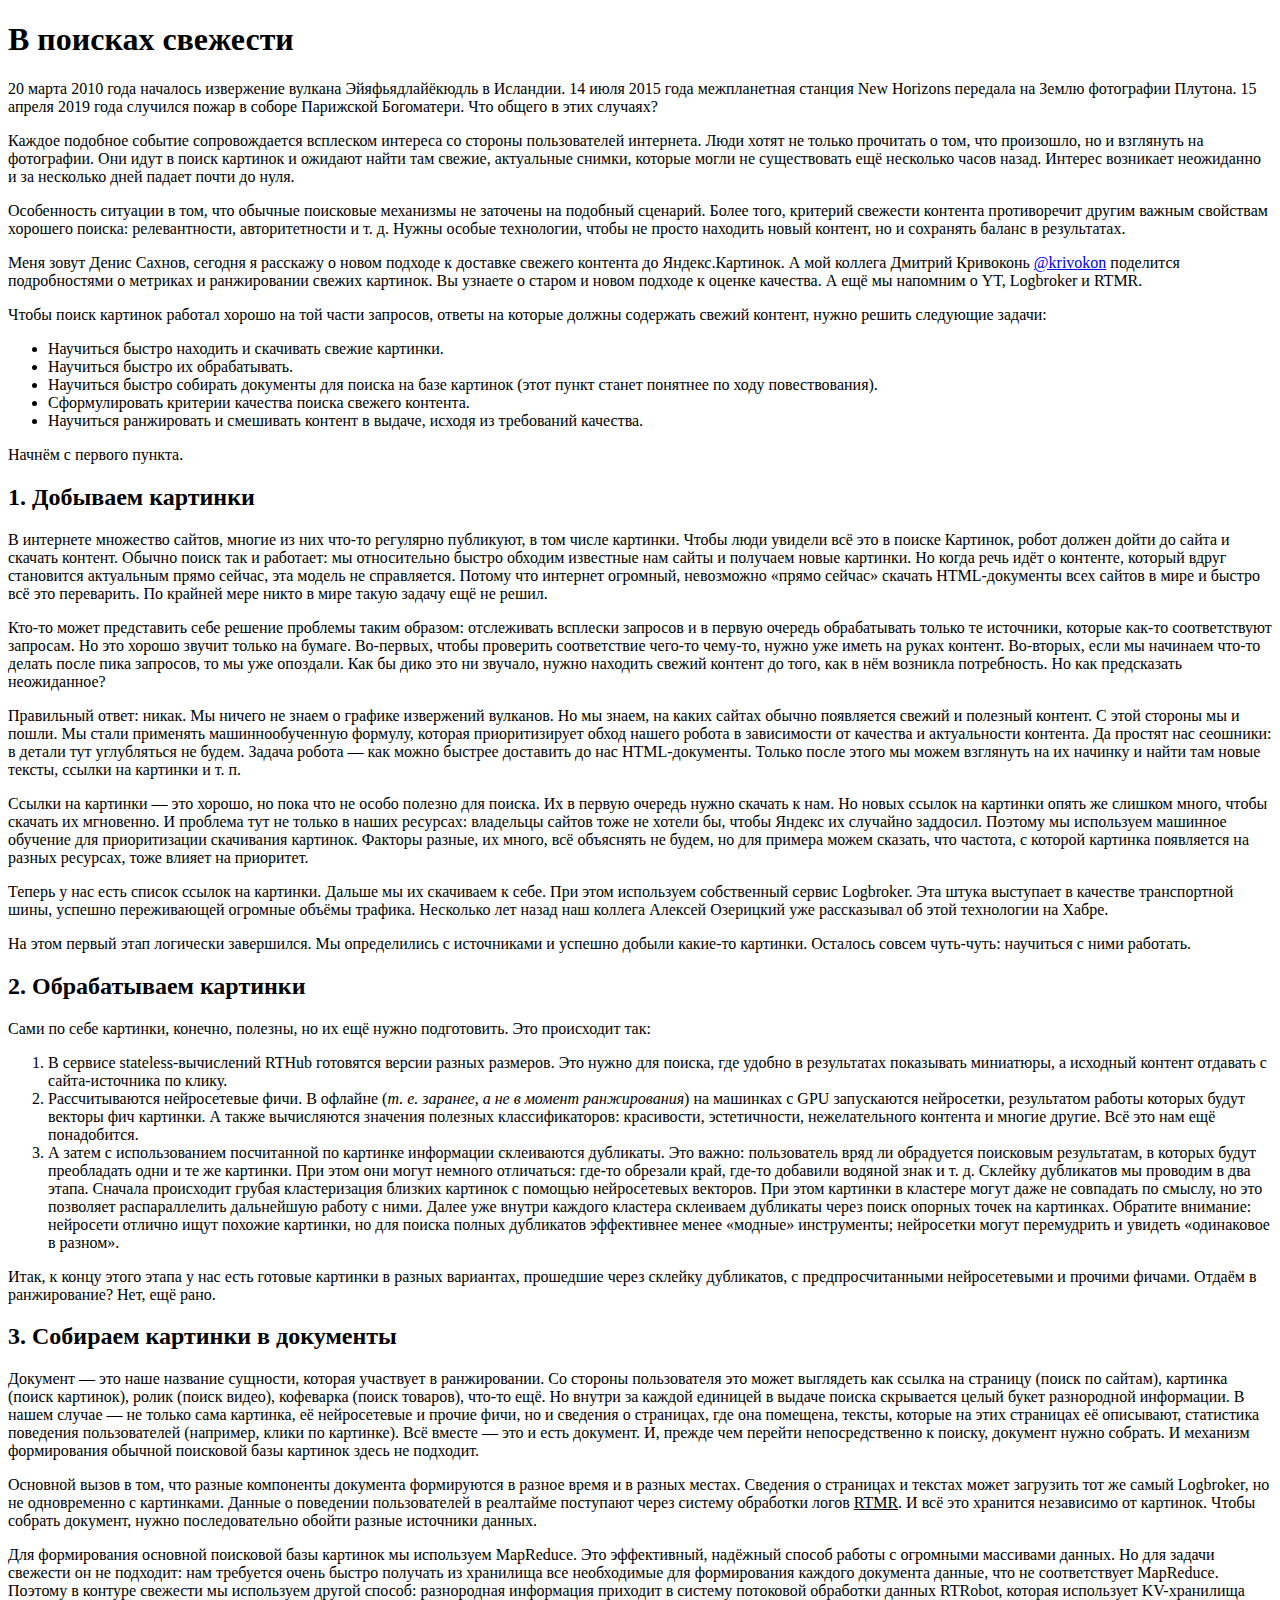
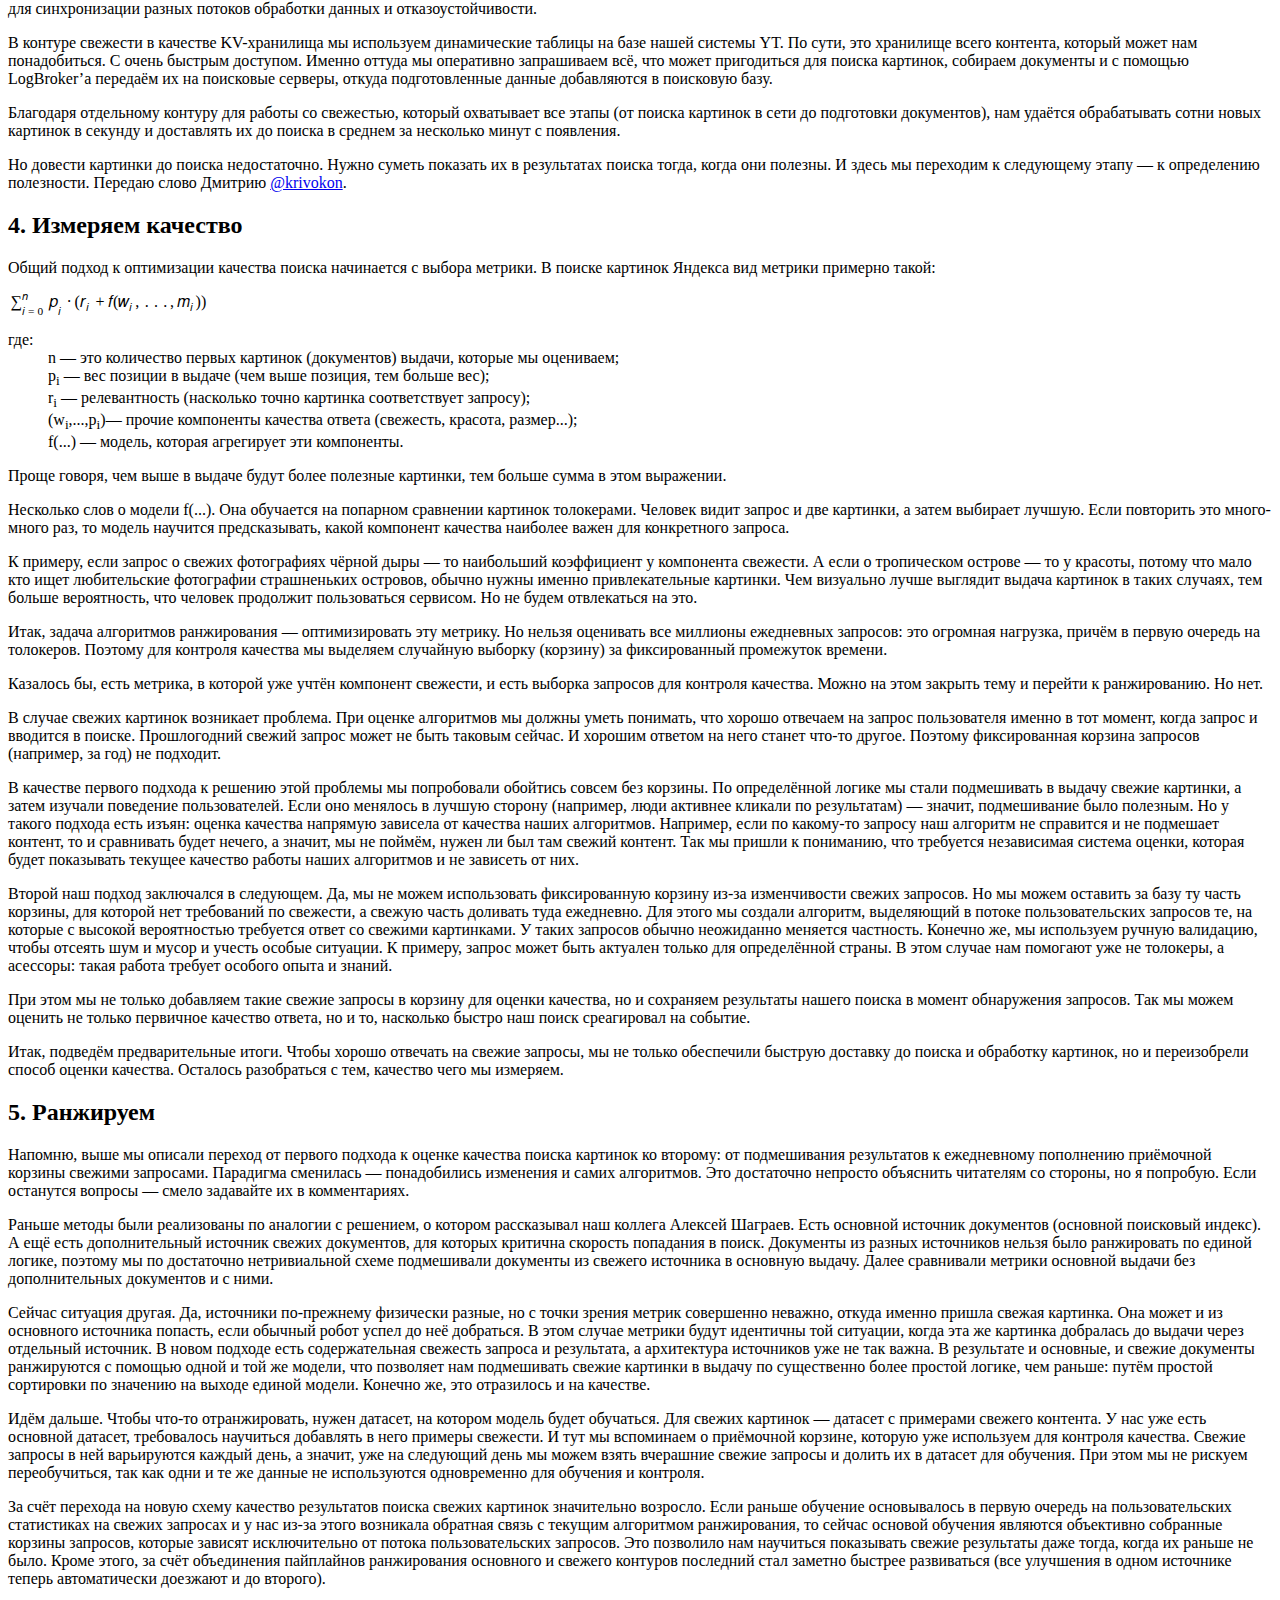
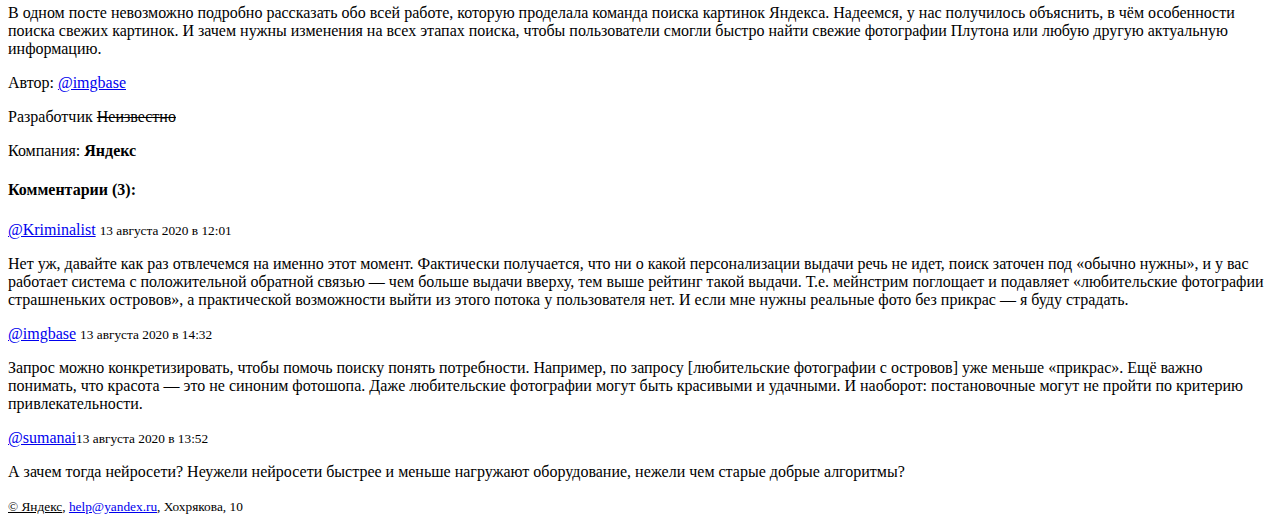
<file: 3rd course/WEB/Laba_1/index.html>
<!DOCTYPE html>
<html lang="ru">

<head>
<script src="http://cdn.mathjax.org/mathjax/latest/MathJax.js?config=TeX-AMS-MML_HTMLorMML"></script>
  <meta charset="UTF-8" />
  <title>Laba_1</title>
</head>
<body>
    <header><h1>В поисках свежести</h1></header>
    <main>
        <section>
            <p>
                20 марта 2010 года началось извержение вулкана Эйяфьядлайёкюдль в Исландии. 14 июля 2015 года межпланетная станция New Horizons передала на Землю фотографии Плутона. 15 апреля 2019 года случился пожар в соборе Парижской Богоматери. Что общего в этих случаях? 
            </p>
            <p>
                Каждое подобное событие сопровождается всплеском интереса со стороны пользователей интернета. Люди хотят не только прочитать о том, что произошло, но и взглянуть на фотографии. Они идут в поиск картинок и ожидают найти там свежие, актуальные снимки, которые могли не существовать ещё несколько часов назад. Интерес возникает неожиданно и за несколько дней падает почти до нуля.
            </p>
            <p>
                Особенность ситуации в том, что обычные поисковые механизмы не заточены на подобный сценарий. Более того, критерий свежести контента противоречит другим важным свойствам хорошего поиска: релевантности, авторитетности и т. д. Нужны особые технологии, чтобы не просто находить новый контент, но и сохранять баланс в результатах.
            </p>
        </section>

        <section>
            <article>
                <p>
                    Меня зовут Денис Сахнов, сегодня я расскажу о новом подходе к доставке свежего контента до Яндекс.Картинок. А мой коллега Дмитрий Кривоконь <a href="mailto:mail@krivokon">@krivokon</a> поделится подробностями о метриках и ранжировании свежих картинок. Вы узнаете о старом и новом подходе к оценке качества. А ещё мы напомним о YT, Logbroker и RTMR. 
                </p>
                <p>
                    Чтобы поиск картинок работал хорошо на той части запросов, ответы на которые должны содержать свежий контент, нужно решить следующие задачи:
                </p>
                <ul>
                    <li>Научиться быстро находить и скачивать свежие картинки.</li>
                    <li>Научиться быстро их обрабатывать.</li>
                    <li>Научиться быстро собирать документы для поиска на базе картинок (этот пункт станет понятнее по ходу повествования).</li>
                    <li>Сформулировать критерии качества поиска свежего контента.</li>
                    <li>Научиться ранжировать и смешивать контент в выдаче, исходя из требований качества.</li>
                </ul>
                <p>Начнём с первого пункта.</p>
            </article>

            <article>
                <h2>1. Добываем картинки</h2>
                <p>
                    В интернете множество сайтов, многие из них что-то регулярно публикуют, в том числе картинки. Чтобы люди увидели всё это в поиске Картинок, робот должен дойти до сайта и скачать контент. Обычно поиск так и работает: мы относительно быстро обходим известные нам сайты и получаем новые картинки. Но когда речь идёт о контенте, который вдруг становится актуальным прямо сейчас, эта модель не справляется. Потому что интернет огромный, невозможно «прямо сейчас» скачать HTML-документы всех сайтов в мире и быстро всё это переварить. По крайней мере никто в мире такую задачу ещё не решил.
                </p>
                <p>
                    Кто-то может представить себе решение проблемы таким образом: отслеживать всплески запросов и в первую очередь обрабатывать только те источники, которые как-то соответствуют запросам. Но это хорошо звучит только на бумаге. Во-первых, чтобы проверить соответствие чего-то чему-то, нужно уже иметь на руках контент. Во-вторых, если мы начинаем что-то делать после пика запросов, то мы уже опоздали. Как бы дико это ни звучало, нужно находить свежий контент до того, как в нём возникла потребность. Но как предсказать неожиданное? 
                </p>
                <p>
                    Правильный ответ: никак. Мы ничего не знаем о графике извержений вулканов. Но мы знаем, на каких сайтах обычно появляется свежий и полезный контент. С этой стороны мы и пошли. Мы стали применять машиннообученную формулу, которая приоритизирует обход нашего робота в зависимости от качества и актуальности контента. Да простят нас сеошники: в детали тут углубляться не будем. Задача робота — как можно быстрее доставить до нас HTML-документы. Только после этого мы можем взглянуть на их начинку и найти там новые тексты, ссылки на картинки и т. п. 
                </p>
                <p>
                    Ссылки на картинки — это хорошо, но пока что не особо полезно для поиска. Их в первую очередь нужно скачать к нам. Но новых ссылок на картинки опять же слишком много, чтобы скачать их мгновенно. И проблема тут не только в наших ресурсах: владельцы сайтов тоже не хотели бы, чтобы Яндекс их случайно заддосил. Поэтому мы используем машинное обучение для приоритизации скачивания картинок. Факторы разные, их много, всё объяснять не будем, но для примера можем сказать, что частота, с которой картинка появляется на разных ресурсах, тоже влияет на приоритет.
                </p>
                <p>
                    Теперь у нас есть список ссылок на картинки. Дальше мы их скачиваем к себе. При этом используем собственный сервис Logbroker. Эта штука выступает в качестве транспортной шины, успешно переживающей огромные объёмы трафика. Несколько лет назад наш коллега Алексей Озерицкий уже рассказывал об этой технологии на Хабре.
                </p>
                <p>
                    На этом первый этап логически завершился. Мы определились с источниками и успешно добыли какие-то картинки. Осталось совсем чуть-чуть: научиться с ними работать.
                </p>
            </article>

            <article>
                <h2>2. Обрабатываем картинки</h2>
                <p>Сами по себе картинки, конечно, полезны, но их ещё нужно подготовить. Это происходит так:</p>
                <ol>
                    <li>
                        В сервисе stateless-вычислений RTHub готовятся версии разных размеров. Это нужно для поиска, где удобно в результатах показывать миниатюры, а исходный контент отдавать с сайта-источника по клику.
                    </li>
                    <li>
                        Рассчитываются нейросетевые фичи. В офлайне (<em>т. е. заранее, а не в момент ранжирования</em>) на машинках с GPU запускаются нейросетки, результатом работы которых будут векторы фич картинки. А также вычисляются значения полезных классификаторов: красивости, эстетичности, нежелательного контента и многие другие. Всё это нам ещё понадобится.
                    </li>
                    <li>
                        А затем с использованием посчитанной по картинке информации склеиваются дубликаты. Это важно: пользователь вряд ли обрадуется поисковым результатам, в которых будут преобладать одни и те же картинки. При этом они могут немного отличаться: где-то обрезали край, где-то добавили водяной знак и т. д. Склейку дубликатов мы проводим в два этапа. Сначала происходит грубая кластеризация близких картинок с помощью нейросетевых векторов. При этом картинки в кластере могут даже не совпадать по смыслу, но это позволяет распараллелить дальнейшую работу с ними. Далее уже внутри каждого кластера склеиваем дубликаты через поиск опорных точек на картинках. Обратите внимание: нейросети отлично ищут похожие картинки, но для поиска полных дубликатов эффективнее менее «модные» инструменты; нейросетки могут перемудрить и увидеть «одинаковое в разном».
                    </li>
                </ol>
                <p>
                    Итак, к концу этого этапа у нас есть готовые картинки в разных вариантах, прошедшие через склейку дубликатов, с предпросчитанными нейросетевыми и прочими фичами. Отдаём в ранжирование? Нет, ещё рано.
                </p>
            </article>

            <article>
                <h2>3. Собираем картинки в документы</h2>
                <p>
                    Документ — это наше название сущности, которая участвует в ранжировании. Со стороны пользователя это может выглядеть как ссылка на страницу (поиск по сайтам), картинка (поиск картинок), ролик (поиск видео), кофеварка (поиск товаров), что-то ещё. Но внутри за каждой единицей в выдаче поиска скрывается целый букет разнородной информации. В нашем случае — не только сама картинка, её нейросетевые и прочие фичи, но и сведения о страницах, где она помещена, тексты, которые на этих страницах её описывают, статистика поведения пользователей (например, клики по картинке). Всё вместе — это и есть документ. И, прежде чем перейти непосредственно к поиску, документ нужно собрать. И механизм формирования обычной поисковой базы картинок здесь не подходит.
                </p>
                <p>
                    Основной вызов в том, что разные компоненты документа формируются в разное время и в разных местах. Сведения о страницах и текстах может загрузить тот же самый Logbroker, но не одновременно с картинками. Данные о поведении пользователей в реалтайме поступают через систему обработки логов <u>RTMR</u>. И всё это хранится независимо от картинок. Чтобы собрать документ, нужно последовательно обойти разные источники данных.
                </p>
                <p>
                    Для формирования основной поисковой базы картинок мы используем MapReduce. Это эффективный, надёжный способ работы с огромными массивами данных. Но для задачи свежести он не подходит: нам требуется очень быстро получать из хранилища все необходимые для формирования каждого документа данные, что не соответствует MapReduce. Поэтому в контуре свежести мы используем другой способ: разнородная информация приходит в систему потоковой обработки данных RTRobot, которая использует KV-хранилища для синхронизации разных потоков обработки данных и отказоустойчивости.
                </p>
                <p>
                    В контуре свежести в качестве KV-хранилища мы используем динамические таблицы на базе нашей системы YT. По сути, это хранилище всего контента, который может нам понадобиться. С очень быстрым доступом. Именно оттуда мы оперативно запрашиваем всё, что может пригодиться для поиска картинок, собираем документы и с помощью LogBroker’а передаём их на поисковые серверы, откуда подготовленные данные добавляются в поисковую базу.
                </p>
                <p>
                    Благодаря отдельному контуру для работы со свежестью, который охватывает все этапы (от поиска картинок в сети до подготовки документов), нам удаётся обрабатывать сотни новых картинок в секунду и доставлять их до поиска в среднем за несколько минут с появления.
                </p>
                <p>
                    Но довести картинки до поиска недостаточно. Нужно суметь показать их в результатах поиска тогда, когда они полезны. И здесь мы переходим к следующему этапу — к определению полезности. Передаю слово Дмитрию <a href="mailto: mail@krivokon">@krivokon</a>.
                </p>
            </article>

            <article>
                <h2>4. Измеряем качество</h2>
                <p>Общий подход к оптимизации качества поиска начинается с выбора метрики. В поиске картинок Яндекса вид метрики примерно такой:</p>

                <p><math xmlns="http://www.w3.org/1998/Math/MathML" >
                    <munderover accent='false' accentunder='false'>
                        <mo>&#x2211;</mo>
                        <mrow>
                            <mi>i</mi>
                            <mo>=</mo>
                            <mn>0</mn>
                        </mrow>
                        <mi>n</mi>
                    </munderover>
                    <msub><mi>p</mi><mi>i</mi></msub><mo>&#xb7;</mo><mo>(</mo><msub><mi>r</mi><mi>i</mi></msub><mo>+</mo><mi>f</mi><mo>(</mo><msub><mi>w</mi><mi>i</mi></msub><mo>,</mo><mo>.</mo><mo>.</mo><mo>.</mo><mo>,</mo><msub><mi>m</mi><mi>i</mi></msub><mo>)</mo><mo>)</mo></math></p>

                <dl>
                    <dt>где:
                    </dt>
                    <dd>n — это количество первых картинок (документов) выдачи, которые мы оцениваем;</dd>
                    <dd>p<sub>i</sub> — вес позиции в выдаче (чем выше позиция, тем больше вес);</dd>
                    <dd>r<sub>i</sub> — релевантность (насколько точно картинка соответствует запросу);</dd>
                    <dd>(w<sub>i</sub>,...,p<sub>i</sub>)— прочие компоненты качества ответа (свежесть, красота, размер...);</dd>
                    <dd>f(...) — модель, которая агрегирует эти компоненты.</dd>
                </dl>
                <p>
                    Проще говоря, чем выше в выдаче будут более полезные картинки, тем больше сумма в этом выражении.
                </p>
                <p>
                    Несколько слов о модели f(...). Она обучается на попарном сравнении картинок толокерами. Человек видит запрос и две картинки, а затем выбирает лучшую. Если повторить это много-много раз, то модель научится предсказывать, какой компонент качества наиболее важен для конкретного запроса.
                </p>
                <p>
                    К примеру, если запрос о свежих фотографиях чёрной дыры — то наибольший коэффициент у компонента свежести. А если о тропическом острове — то у красоты, потому что мало кто ищет любительские фотографии страшненьких островов, обычно нужны именно привлекательные картинки. Чем визуально лучше выглядит выдача картинок в таких случаях, тем больше вероятность, что человек продолжит пользоваться сервисом. Но не будем отвлекаться на это.
                </p>
                <p>
                    Итак, задача алгоритмов ранжирования — оптимизировать эту метрику. Но нельзя оценивать все миллионы ежедневных запросов: это огромная нагрузка, причём в первую очередь на толокеров. Поэтому для контроля качества мы выделяем случайную выборку (корзину) за фиксированный промежуток времени.
                </p>
                <p>
                    Казалось бы, есть метрика, в которой уже учтён компонент свежести, и есть выборка запросов для контроля качества. Можно на этом закрыть тему и перейти к ранжированию. Но нет.
                </p>
                <p>
                    В случае свежих картинок возникает проблема. При оценке алгоритмов мы должны уметь понимать, что хорошо отвечаем на запрос пользователя именно в тот момент, когда запрос и вводится в поиске. Прошлогодний свежий запрос может не быть таковым сейчас. И хорошим ответом на него станет что-то другое. Поэтому фиксированная корзина запросов (например, за год) не подходит.
                </p>
                <p>
                    В качестве первого подхода к решению этой проблемы мы попробовали обойтись совсем без корзины. По определённой логике мы стали подмешивать в выдачу свежие картинки, а затем изучали поведение пользователей. Если оно менялось в лучшую сторону (например, люди активнее кликали по результатам) — значит, подмешивание было полезным. Но у такого подхода есть изъян: оценка качества напрямую зависела от качества наших алгоритмов. Например, если по какому-то запросу наш алгоритм не справится и не подмешает контент, то и сравнивать будет нечего, а значит, мы не поймём, нужен ли был там свежий контент. Так мы пришли к пониманию, что требуется независимая система оценки, которая будет показывать текущее качество работы наших алгоритмов и не зависеть от них.
                </p>
                <p>
                    Второй наш подход заключался в следующем. Да, мы не можем использовать фиксированную корзину из-за изменчивости свежих запросов. Но мы можем оставить за базу ту часть корзины, для которой нет требований по свежести, а свежую часть доливать туда ежедневно. Для этого мы создали алгоритм, выделяющий в потоке пользовательских запросов те, на которые с высокой вероятностью требуется ответ со свежими картинками. У таких запросов обычно неожиданно меняется частность. Конечно же, мы используем ручную валидацию, чтобы отсеять шум и мусор и учесть особые ситуации. К примеру, запрос может быть актуален только для определённой страны. В этом случае нам помогают уже не толокеры, а асессоры: такая работа требует особого опыта и знаний.
                </p>
                <p>
                    При этом мы не только добавляем такие свежие запросы в корзину для оценки качества, но и сохраняем результаты нашего поиска в момент обнаружения запросов. Так мы можем оценить не только первичное качество ответа, но и то, насколько быстро наш поиск среагировал на событие.
                </p>
                <p>
                    Итак, подведём предварительные итоги. Чтобы хорошо отвечать на свежие запросы, мы не только обеспечили быструю доставку до поиска и обработку картинок, но и переизобрели способ оценки качества. Осталось разобраться с тем, качество чего мы измеряем.
                </p>
            </article>

            <article>
                <h2>5. Ранжируем</h2>
                <p>
                    Напомню, выше мы описали переход от первого подхода к оценке качества поиска картинок ко второму: от подмешивания результатов к ежедневному пополнению приёмочной корзины свежими запросами. Парадигма сменилась — понадобились изменения и самих алгоритмов. Это достаточно непросто объяснить читателям со стороны, но я попробую. Если останутся вопросы — смело задавайте их в комментариях.
                </p>
                <p>
                    Раньше методы были реализованы по аналогии с решением, о котором рассказывал наш коллега Алексей Шаграев. Есть основной источник документов (основной поисковый индекс). А ещё есть дополнительный источник свежих документов, для которых критична скорость попадания в поиск. Документы из разных источников нельзя было ранжировать по единой логике, поэтому мы по достаточно нетривиальной схеме подмешивали документы из свежего источника в основную выдачу. Далее сравнивали метрики основной выдачи без дополнительных документов и с ними.
                </p>
                <p>
                    Сейчас ситуация другая. Да, источники по-прежнему физически разные, но с точки зрения метрик совершенно неважно, откуда именно пришла свежая картинка. Она может и из основного источника попасть, если обычный робот успел до неё добраться. В этом случае метрики будут идентичны той ситуации, когда эта же картинка добралась до выдачи через отдельный источник. В новом подходе есть содержательная свежесть запроса и результата, а архитектура источников уже не так важна. В результате и основные, и свежие документы ранжируются с помощью одной и той же модели, что позволяет нам подмешивать свежие картинки в выдачу по существенно более простой логике, чем раньше: путём простой сортировки по значению на выходе единой модели. Конечно же, это отразилось и на качестве.
                </p>
                <p>
                    Идём дальше. Чтобы что-то отранжировать, нужен датасет, на котором модель будет обучаться. Для свежих картинок — датасет с примерами свежего контента. У нас уже есть основной датасет, требовалось научиться добавлять в него примеры свежести. И тут мы вспоминаем о приёмочной корзине, которую уже используем для контроля качества. Свежие запросы в ней варьируются каждый день, а значит, уже на следующий день мы можем взять вчерашние свежие запросы и долить их в датасет для обучения. При этом мы не рискуем переобучиться, так как одни и те же данные не используются одновременно для обучения и контроля.
                </p>
                <p>
                    За счёт перехода на новую схему качество результатов поиска свежих картинок значительно возросло. Если раньше обучение основывалось в первую очередь на пользовательских статистиках на свежих запросах и у нас из-за этого возникала обратная связь с текущим алгоритмом ранжирования, то сейчас основой обучения являются объективно собранные корзины запросов, которые зависят исключительно от потока пользовательских запросов. Это позволило нам научиться показывать свежие результаты даже тогда, когда их раньше не было. Кроме этого, за счёт объединения пайплайнов ранжирования основного и свежего контуров последний стал заметно быстрее развиваться (все улучшения в одном источнике теперь автоматически доезжают и до второго).
                </p>
                <p>
                    В одном посте невозможно подробно рассказать обо всей работе, которую проделала команда поиска картинок Яндекса. Надеемся, у нас получилось объяснить, в чём особенности поиска свежих картинок. И зачем нужны изменения на всех этапах поиска, чтобы пользователи смогли быстро найти свежие фотографии Плутона или любую другую актуальную информацию.
                </p>
                <p>
                    Автор: <a href="mailto: mail@imgbase">@imgbase</a>
                </p>
                <p>Разработчик <s>Неизвестно</s></p>
                <p>Компания: <strong>Яндекс</strong></p>
            </article>
        </section>

        <section>
            <h4>Комментарии (3):</h4>
            <a href="mailto: mail@Kriminalist">@Kriminalist</a> <time datetime="2020-08-13T12:01"><small>13 августа 2020 в 12:01</small></time>
            <p>
                Нет уж, давайте как раз отвлечемся на именно этот момент.
                    Фактически получается, что ни о какой персонализации выдачи речь не идет, поиск заточен под «обычно нужны», и у вас работает система с положительной обратной связью — чем больше выдачи вверху, тем выше рейтинг такой выдачи. Т.е. мейнстрим поглощает и подавляет «любительские фотографии страшненьких островов», а практической возможности выйти из этого потока у пользователя нет. И если мне нужны реальные фото без прикрас — я буду страдать.
                
            </p>
            <a href="mailto: mail@imgbase">@imgbase</a> <time datetime="2020-09-13T13:52"><small>13 августа 2020 в 14:32</small></time> 
            <p>
               
                    Запрос можно конкретизировать, чтобы помочь поиску понять потребности. Например, по запросу [любительские фотографии с островов] уже меньше «прикрас». Ещё важно понимать, что красота — это не синоним фотошопа. Даже любительские фотографии могут быть красивыми и удачными. И наоборот: постановочные могут не пройти по критерию привлекательности.
              
            </p>
            <a href="mailto: mail@sumanai">@sumanai</a><time datetime="2020-08-13T13:52"><small>13 августа 2020 в 13:52</small></time>
            <p>
                
                    А зачем тогда нейросети? Неужели нейросети быстрее и меньше нагружают оборудование, нежели чем старые добрые алгоритмы?
                
            </p>
        </section>

        <footer><small><u>© Яндекс</u>, <a href="mailto: help@yandex.ru">help@yandex.ru</a>, Хохрякова, 10</small>
        </footer>

     

    </main>
</body>
</html>
</file>
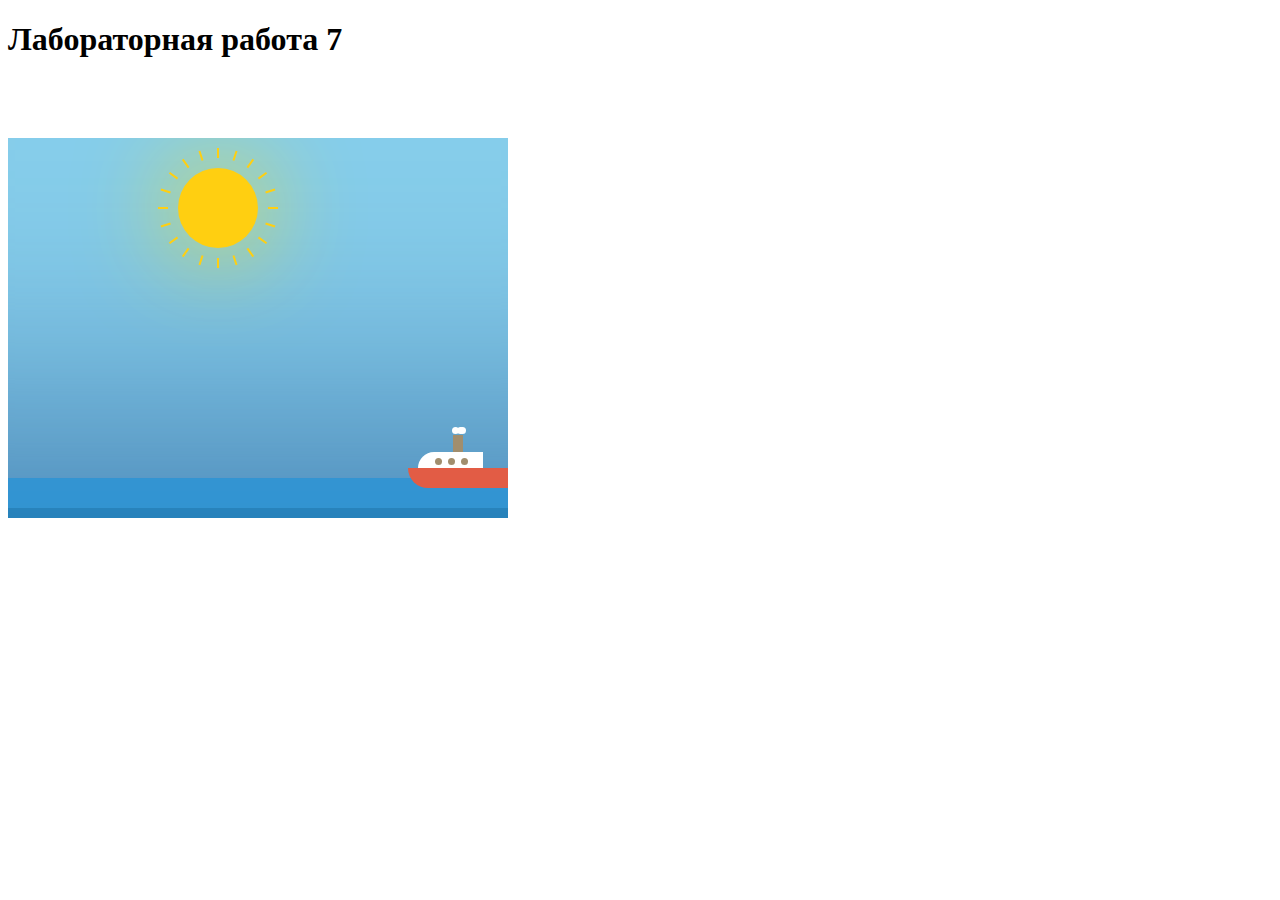
<file: 3rd course/WEB/Laba_7/index.html>
<!DOCTYPE html>
<html>
<head>
    <meta charset="utf-8">
    <title>Мультик</title>
    <link rel="stylesheet" href="index.css">
</head>
<body>
<header><h1>Лабораторная работа 7</h1></header>
<div class="canvas">
    <div class="box_front">
        <div class="sea"></div>
        <div class="ship">
            <div class="smoke">
                <div class="smoke-1"></div>
                <div class="smoke-2"></div>
                <div class="smoke-3"></div>
            </div>
            <div class="ship_smokestack"></div>
            <div class="ship_window"></div>

        </div>
        <div class="sun-wrapper">
            <div class="sun">
                <div></div>
                <div></div>
                <div></div>
                <div></div>
                <div></div>
                <div></div>
                <div></div>
                <div></div>
                <div></div>
                <div></div>
            </div>
        </div>
        <div class="cloud cloud-1"></div>
        <div class="cloud cloud-2"></div>
        <div class="cloud cloud-3"></div>
        <div class="cloud cloud-4"></div>
    </div>
</div>
</body>
</html>
</file>
<file: 3rd course/WEB/Laba_7/index.css>
.canvas {
    position: relative;
    
    width: 500px;
    height: 380px;
    margin: 80px 0 0 0;
    
    transition: .3s ease;
    
    perspective: 800px;
}

.box_front {
    position: relative;
    
    overflow: hidden;
    
    width: 500px;
    height: 380px;
    
    background: skyblue;
    box-shadow: 0 -400px 300px -300px steelblue inset;

    animation: color_sky 100s linear infinite;
}
/* Анимация */
/* Цвет неба */
@keyframes color_sky {
    0%{
        background: skyblue;
        box-shadow: 0 -400px 300px -300px steelblue inset;
    }
    25%{
        background: darkslateblue;
        box-shadow: 0 -400px 300px -300px orangered inset;
    }
    66%{
        background: darkslateblue;
        box-shadow: 0 -400px 300px -300px transparent inset;
    }
    100%{
        background: skyblue;
        box-shadow: 0 -400px 300px -300px steelblue inset;
    }
}

/* Перемещение лодки влево */
@keyframes ship_move {
    0%{
        transform: translateX(100px);
    }
    100%{
        transform: translateX(-600px);
    }
}
/* Пар с лодки */
@keyframes smoke_up {
    0%{
        transform: scale(1.2);
        opacity: 0.8;
    }
    50%{
        transform: scale(1.75) translateY(-8px);

    }
    75%{
        transform: scale(2) translateY(-9px);
        opacity: 0.5;
    }
    100%{
        transform: scale(4) translateY(-9.5px);
        opacity: 0;
    }
}

/* Поворот солнца вокруг оси */
@keyframes sun_rotate {
    100%{
        transform: rotate(1turn);
    }
}
/* Движение солнца по кругу */
@keyframes sun_wrapper_rotate {
    100%{
        transform: rotate(1turn);
    }
}
/* Движение облаков */
@keyframes cloud_move_1 {
    0% {
        transform: translateX(10px) scale(0.2);
    }
    100% {
        transform: translateX(800px) scale(0.2);
    }
}
@keyframes cloud_move_2 {
    0% {
        transform: translateX(10px) scale(0.4) ;
    }
    100% {
        transform: translateX(800px) scale(0.4) ;
    }
}
@keyframes cloud_move_3 {
    0% {
        transform: translateX(10px) scale(0.6);
    }
    100% {
        transform: translateX(800px) scale(0.6);
    }
}
@keyframes cloud_move_4 {
    0% {
        transform: translateX(10px) scaleX(0.8);
    }
    100% {
        transform: translateX(800px) scaleX(0.8);
    }
}

/*TODO
Цвета неба задаются следующими свойствами:
    День:
        background: skyblue;
        box-shadow: 0 -400px 300px -300px steelblue inset;
    Вечер:
        background: darkslateblue;
        box-shadow: 0 -400px 300px -300px orangered inset;
    Ночь:
        background: darkslateblue;
        box-shadow: 0 -400px 300px -300px transparent inset;
        
Нужно реализовать плавный переход между ними и зациклить его.
*/

.ship::after {
    position: absolute;
    bottom: 0;
    left: 0;
    
    width: 100px;
    height: 20px;
    
    content: '';
    
    border-radius: 0 0 0 20px;
    background: #e25c45;
}

.ship::before {
    position: absolute;
    top: 0;
    left: 10px;
    
    width: 65px;
    height: 16px;
    
    content: '';
    
    border-radius: 20px 0 0 0;
    background: #fff;
}

.ship {
    position: absolute;
    right: 0;
    bottom: 30px;
    
    width: 100px;
    height: 36px;

    animation: ship_move 50s linear infinite;
}

.ship_smokestack {
    position: absolute;
    bottom: 36px;
    left: 45px;
    
    width: 10px;
    height: 17px;
    
    background: #a18e6e;
}

.ship_window {
    position: absolute;
    top: 6px;
    left: 40px;
    
    width: 7px;
    height: 7px;
    
    border-radius: 50%;
    background: #a18e6e;
    box-shadow: 13px 0 0 0 #a18e6e, -13px 0 0 0 #a18e6e;
}

.smoke div {
    position: absolute;
    
    width: 7px;
    height: 7px;
    
    border-radius: 50%;
    background: #fff;
}

.smoke-1 {
    top: -25px;
    right: 44px;

    animation: smoke_up 3s linear infinite 1s;
}

.smoke-2 {
    top: -25px;
    right: 42px;

    animation: smoke_up 3s linear infinite 2s;
}

.smoke-3 {
    top: -25px;
    right: 49px;

    animation: smoke_up 3s linear infinite 3s;
}

.sun {
    position: absolute;
    top: 30px;
    right: 50%;
    
    width: 80px;
    height: 80px;
    
    border-radius: 50%;
    background: #ffcf11;
    box-shadow: 0 0 100px #ffdf05;
    
    animation: sun_rotate 25s linear infinite;
}

.sun-wrapper {
    position: absolute;
    
    width: 100%;
    height: 100%;
    
    transform-origin: bottom center;

    animation: sun_wrapper_rotate 100s linear infinite;
}

.sun div {
    position: absolute;
    top: -20px;
    left: 50%;
    
    width: 2px;
    height: 100px;
    margin-left: -1px;
    
    border: solid #ffcf11;
    border-width: 10px 0 10px 0;
}

.sun div:nth-child(2) {
    transform: rotate(18deg);
}

.sun div:nth-child(3) {
    transform: rotate(36deg);
}

.sun div:nth-child(4) {
    transform: rotate(54deg);
}

.sun div:nth-child(5) {
    transform: rotate(72deg);
}

.sun div:nth-child(6) {
    transform: rotate(90deg);
}

.sun div:nth-child(7) {
    transform: rotate(-18deg);
}

.sun div:nth-child(8) {
    transform: rotate(-36deg);
}

.sun div:nth-child(9) {
    transform: rotate(-54deg);
}

.sun div:nth-child(10) {
    transform: rotate(-72deg);
}


.cloud {
    position: absolute;
    /* Чтоб облака выходили из горизонта */
    left: -210px; 
    
    width: 200px;
    height: 60px;
    
    opacity: .8;
    border-radius: 200px;
    background: #fff;
}

.cloud:before,
.cloud:after {
    position: absolute;
    top: -15px;
    left: 10px;
    
    width: 100px;
    height: 80px;
    
    content: '';
    
    border-radius: 100px;
    background: #fff;
}

.cloud:after {
    top: -55px;
    right: 15px;
    left: auto;
    
    width: 120px;
    height: 120px;
}

.cloud-1 {
    top: 10px;

    animation: cloud_move_1 40s linear infinite 4s;
}

.cloud-2 {
    top: 50px;

    animation: cloud_move_2 30s linear infinite 3s;
}

.cloud-3 {
    top: 100px;

    animation: cloud_move_3 25s linear infinite 2s;
}

.cloud-4 {
    top: 170px;

    animation: cloud_move_4 20s linear infinite 1s;
}

.sea {
    position: absolute;
    right: 0;
    bottom: 0;
    left: 0;
    
    height: 40px;
    
    opacity: .8;
    background: #2a94d6;
}

.sea::after {
    position: absolute;
    right: 0;
    bottom: 0;
    left: 0;
    
    height: 10px;
    
    content: '';
    
    background: #1d7fbb;
}
</file>
